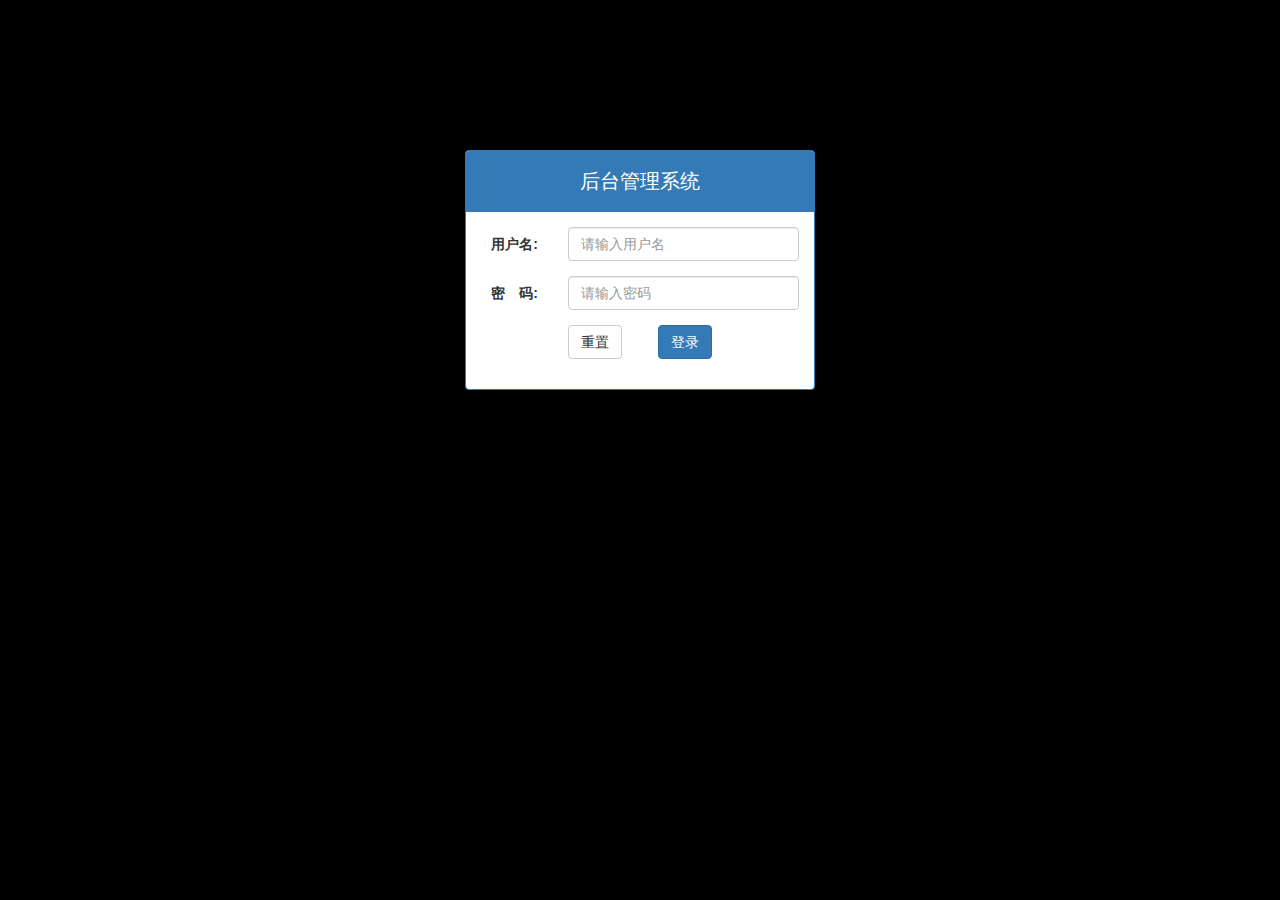
<file: letao/login.html>
<!DOCTYPE html>
<html lang="en">

<head>
  <meta charset="UTF-8">
  <meta name="viewport" content="width=device-width, initial-scale=1.0">
  <meta http-equiv="X-UA-Compatible" content="ie=edge">
  <link rel="stylesheet" href="./lib/bootstrap/css/bootstrap.min.css">
  <link rel="stylesheet" href="./lib/bootstrap-validator/css/bootstrapValidator.min.css">
  <link rel="stylesheet" href="./lib/nprogress/nprogress.css">
  <link rel="stylesheet" href="./css/common.css">
  <title>Document</title>
</head>

<body class="body_loge">


  <div class="container">
    <div class="col-lg-4 col-lg-offset-4 mt_150">
      <div class="panel panel-primary">
        <div class="panel-heading">
          <h3 class="panel-title">后台管理系统</h3>
        </div>

        <div class="panel-body">
          <form class="form-horizontal" id="form">
            <div class="form-group">
              <label for="username" class="col-sm-3 control-label">用户名:</label>
              <div class="col-sm-9">
                <input type="text" class="form-control" name="username" id="username" placeholder="请输入用户名">
              </div>
            </div>
            <div class="form-group">
              <label for="password" class="col-sm-3 control-label">密　码:</label>
              <div class="col-sm-9">
                <input type="password" class="form-control" name="password" id="password" placeholder="请输入密码">
              </div>
            </div>

            <div class="form-group">
              <div class="col-sm-offset-3 col-sm-6">
                <button type="reset" class="btn btn-default pull-left">重置</button>
                <button type="submit" class="btn btn-primary pull-right">登录</button>
              </div>
            </div>
          </form>
        </div>
      </div>
    </div>
  </div>

  <script src="./lib/jquery/jquery.min.js"></script>
  <script src="./lib/bootstrap/js/bootstrap.min.js"></script>
  <script src="./lib/bootstrap-validator/js/bootstrapValidator.min.js"></script>
  <script src="./lib/nprogress/nprogress.js"></script>
  <script src="./lib/echarts/echarts.common.min.js"></script>
  <script src="./js/login.js"></script>
  <script src="./js/common.js"></script>
</body>

</html>
</file>
<file: letao/lib/nprogress/nprogress.css>
/* Make clicks pass-through */
#nprogress {
  pointer-events: none;
}

#nprogress .bar {
  background: greenyellow;

  position: fixed;
  z-index: 10000;
  top: 0;
  left: 0;

  width: 100%;
  height: 2px;
}

/* Fancy blur effect */
#nprogress .peg {
  display: block;
  position: absolute;
  right: 0px;
  width: 100px;
  height: 100%;
  box-shadow: 0 0 10px #29d, 0 0 5px #29d;
  opacity: 1.0;

  -webkit-transform: rotate(3deg) translate(0px, -4px);
      -ms-transform: rotate(3deg) translate(0px, -4px);
          transform: rotate(3deg) translate(0px, -4px);
}

/* Remove these to get rid of the spinner */
#nprogress .spinner {
  display: block;
  position: fixed;
  z-index: 1031;
  top: 15px;
  right: 15px;
}

#nprogress .spinner-icon {
  width: 18px;
  height: 18px;
  box-sizing: border-box;

  border: solid 2px transparent;
  border-top-color: #29d;
  border-left-color: #29d;
  border-radius: 50%;

  -webkit-animation: nprogress-spinner 400ms linear infinite;
          animation: nprogress-spinner 400ms linear infinite;
}

.nprogress-custom-parent {
  overflow: hidden;
  position: relative;
}

.nprogress-custom-parent #nprogress .spinner,
.nprogress-custom-parent #nprogress .bar {
  position: absolute;
}

@-webkit-keyframes nprogress-spinner {
  0%   { -webkit-transform: rotate(0deg); }
  100% { -webkit-transform: rotate(360deg); }
}
@keyframes nprogress-spinner {
  0%   { transform: rotate(0deg); }
  100% { transform: rotate(360deg); }
}
</file>
<file: letao/css/common.css>
.body_loge {
  background-color: #000;
}
html,
body {
  width: 100%;
  height: 100%;
}

* {
  margin: 0;
  padding: 0;
}
ul {
  list-style: none;
}

a:link,
a:visited,
a:hover,
a:active {
  text-decoration: none;
}

.red {
  color: #a94442;
}

.table.table-bordered th,
.table.table-bordered td {
  text-align: center;
  vertical-align: middle;
}
.panel .panel-title {
  height: 40px;
  line-height: 40px;
  text-align: center;
  font-size: 20px;
}

.mt_150 {
  margin-top: 150px;
}

/*lt_aside*/
.lt_aside {
  width: 180px;
  height: 100%;
  position: fixed;
  top: 0;
  left: 0;
  background-color: #222d32;
  z-index: 999;
  transition: all 1s;
}
.lt_aside.ss {
  left: -180px;
}
.lt_aside .brand {
  height: 50px;
  line-height: 50px;
  background-color: #367fa9;
  text-align: center;
}
.lt_aside .brand a {
  font-size: 24px;
  color: white;
}
.lt_aside .user {
  padding-top: 30px;
  height: 180px;
  text-align: center;
}
.lt_aside .user img {
  width: 80px;
  border-radius: 50%;
  height: 80px;
  display: block;
  margin: 0 auto;
}
.lt_aside .user p {
  font-size: 20px;
  color: white;
  margin-top: 5px;
}

.lt_aside .nav a {
  height: 40px;
  line-height: 40px;
  display: block;
  color: white;
  padding-left: 40px;
  border-left: 3px solid transparent;
}
.lt_aside .nav i {
  margin-right: 5px;
}
.lt_aside .nav a.current {
  background-color: #1d1f21;
  border-left: 3px solid #006699;
}
.lt_aside .nav .child a {
  padding-left: 60px;
}

/*右侧*/
.lt_main {
  height: 1000px;
  width: 100%;
  padding-left: 180px;
  padding-top: 50px;
  transition: all 1s;
}
.lt_main.ss {
  padding-left: 0;
}
.lt_main .lt_topbar {
  width: 100%;
  height: 50px;
  background-color: #367fa9;
  padding-left: 180px;
  position: fixed;
  left: 0;
  top: 0;
  transition: all 1s;
}
.lt_main .lt_topbar .icon_menu,
.icon_logout {
  width: 50px;
  height: 50px;
  line-height: 50px;
  text-align: center;
}
.lt_main .lt_topbar .icon_menu,
.icon_logout i {
  color: white;
  font-size: 18px;
}
.lt_topbar.ss {
  padding-left: 0;
}
.breadcrumb {
  margin-top: 20px;
}
.echarts_1,
.echarts_2 {
  width: 44.4%;
  height: 400px;
}
.mt_20 {
  margin-top: 20px;
}
</file>
<file: letao/lib/bootstrap-validator/css/bootstrapValidator.min.css>
/*!
 * BootstrapValidator (http://bootstrapvalidator.com)
 * The best jQuery plugin to validate form fields. Designed to use with Bootstrap 3
 *
 * @version     v0.5.1, built on 2014-08-22 4:55:09 PM
 * @author      https://twitter.com/nghuuphuoc
 * @copyright   (c) 2013 - 2014 Nguyen Huu Phuoc
 * @license     MIT
 */

.bv-form .help-block{margin-bottom:0}.bv-form .tooltip-inner{text-align:left}.nav-tabs li.bv-tab-success>a{color:#3c763d}.nav-tabs li.bv-tab-error>a{color:#a94442}
</file>
